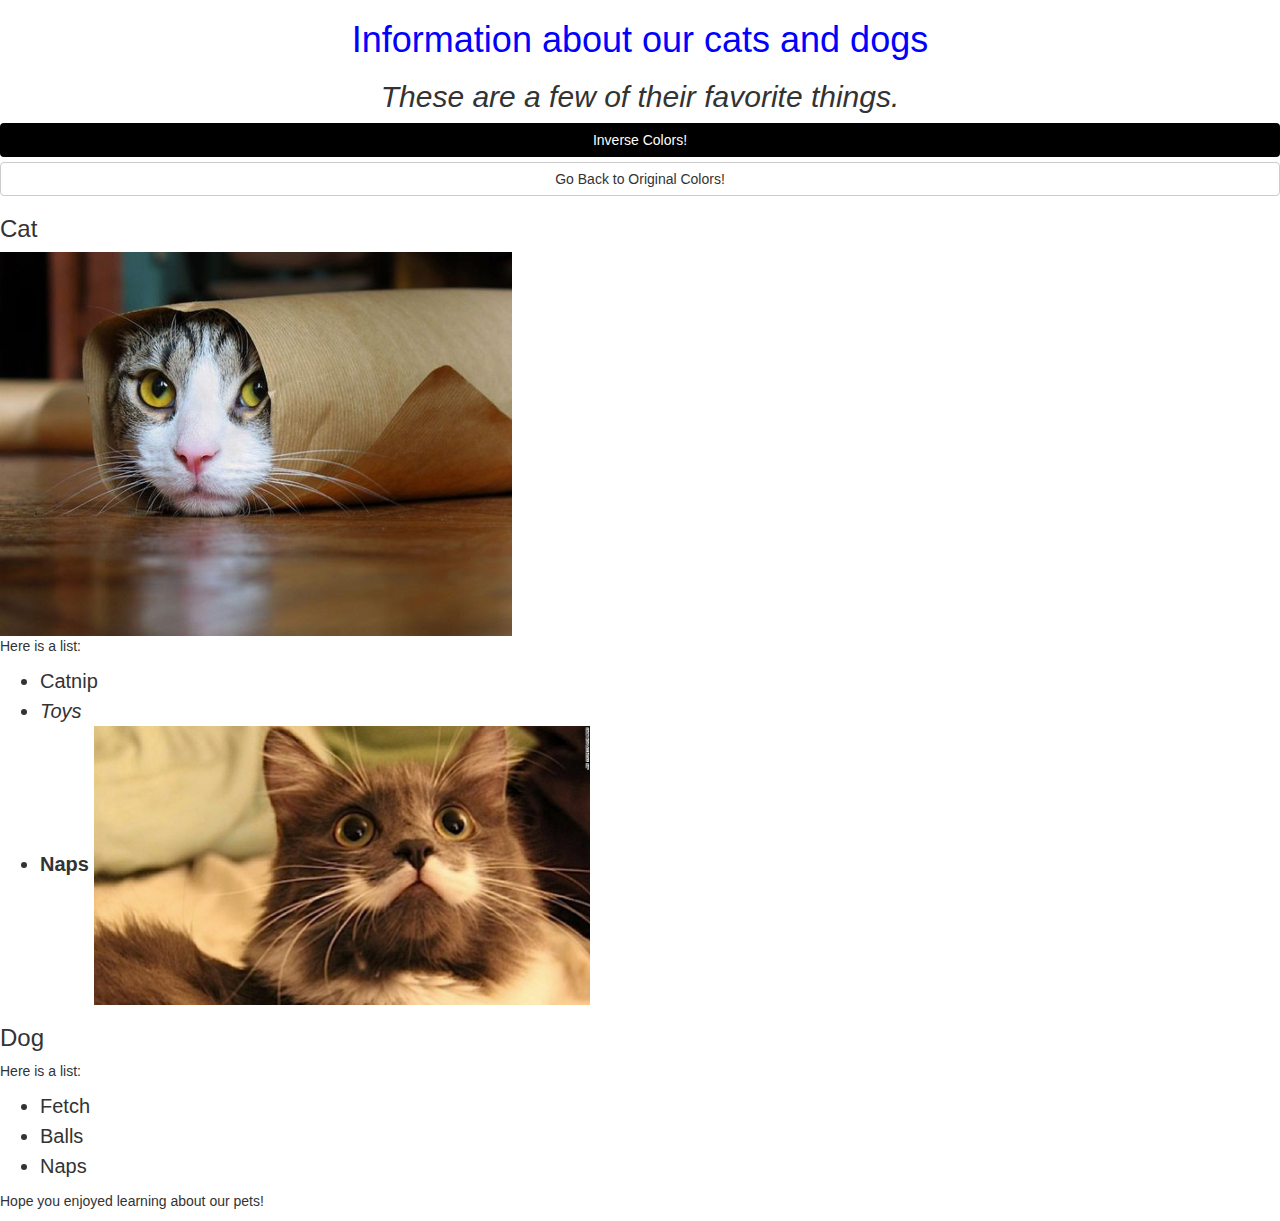
<file: index.html>
<!DOCTYPE  html>
<html>
  <head>
    <link rel="stylesheet" href="css/bootstrap.css" media="screen" title="no title" charset="utf-8">
    <script src="js/jquery.js"></script>
    <script src="js/scripts.js" ></script>
    <link href="css/styles.css" rel="stylesheet" type="text/css">
    <title>AM &amp; HK Cat Dog Blog</title>
  </head>
  <body>
    <h1>Information about our cats and dogs</h1>
    <h2>These are a few of their favorite things.</h2>
    <button type="button" class="btn btn-block black-background white" id="inv">Inverse Colors!</button>
    <button type="button" class="btn btn-block btn-default" id="norm">Go Back to Original Colors!</button>
    <h3>Cat</h3>
      <a href="http://www.cats.com">
        <img src="img/cat1.jpg" alt="Here's our cat.">
      </a>
    <p>Here is a list:</p>
    <ul>
      <li>Catnip</li>
      <li>
        <em>Toys</em>
      </li>
      <li>
        <strong>Naps</strong>
        <img src="img/cat2.jpg" alt="Here's another cat.">
      </li>
    </ul>
    <h3>Dog</h3>
    <p>Here is a list:</p>
    <ul>
      <li>Fetch</li>
      <li>Balls</li>
      <li>Naps</li>
    </ul>
    <p>Hope you enjoyed learning about our pets!</p>
  </body>
</html>
</file>
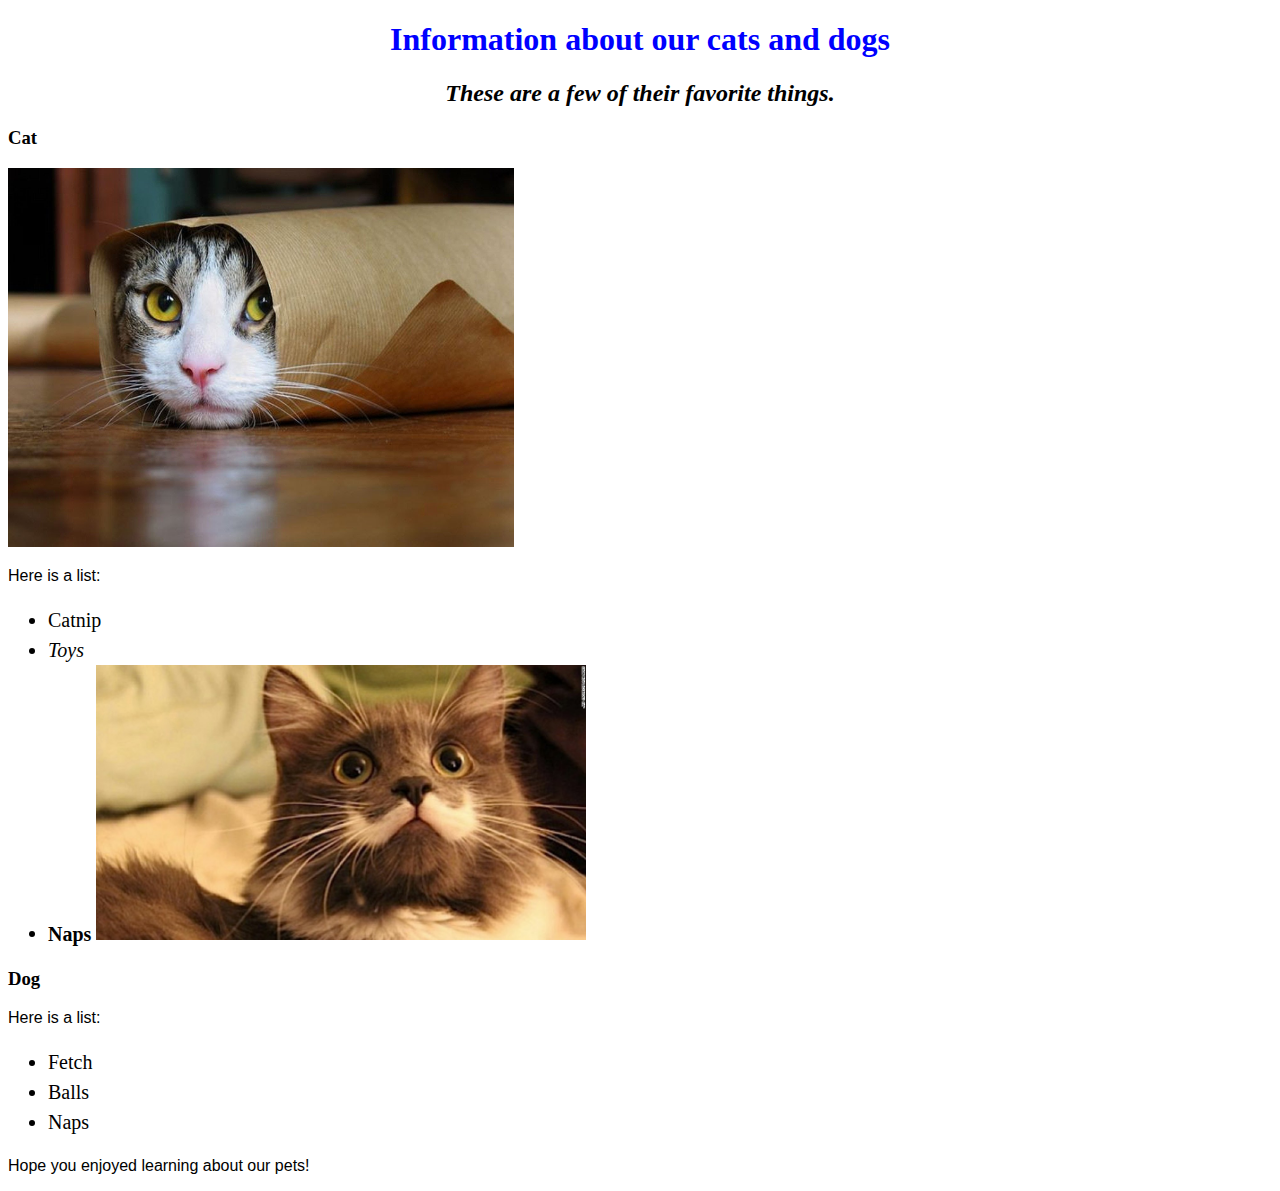
<file: cat-dog-blog.html>
<!DOCTYPE  html>
<html>
  <head>
    <link href="css/styles.css" rel="stylesheet" type="text/css">
    <title>AM &amp; HK Cat Dog Blog</title>
  </head>
  <body>
    <h1>Information about our cats and dogs</h1>
    <h2>These are a few of their favorite things.</h2>
    <h3>Cat</h3>
      <a href="http://www.cats.com">
        <img src="img/cat1.jpg" alt="Here's our cat.">
      </a>
    <p>Here is a list:</p>
    <ul>
      <li>Catnip</li>
      <li>
        <em>Toys</em>
      </li>
      <li>
        <strong>Naps</strong>
        <img src="img/cat2.jpg" alt="Here's another cat.">
      </li>
    </ul>
    <h3>Dog</h3>
    <p>Here is a list:</p>
    <ul>
      <li>Fetch</li>
      <li>Balls</li>
      <li>Naps</li>
    </ul>
    <p>Hope you enjoyed learning about our pets!</p>
  </body>
</html>
</file>
<file: css/styles.css>
h1 {
  color: blue;
  text-align: center;
}

h2 {
  font-style: italic;
  text-align: center;
}

p {
  font-family: sans-serif;
}

img {
  width: 40%;
}

ul {
  font-size: 20px;
  line-height: 30px;
}

.black-background {
  background-color: black;
}

.white {
  color: white;
}

.inverse {
  background-color: black;
  color: white;
}

.normal {
  background-color: white;
  color: black;
}
</file>
